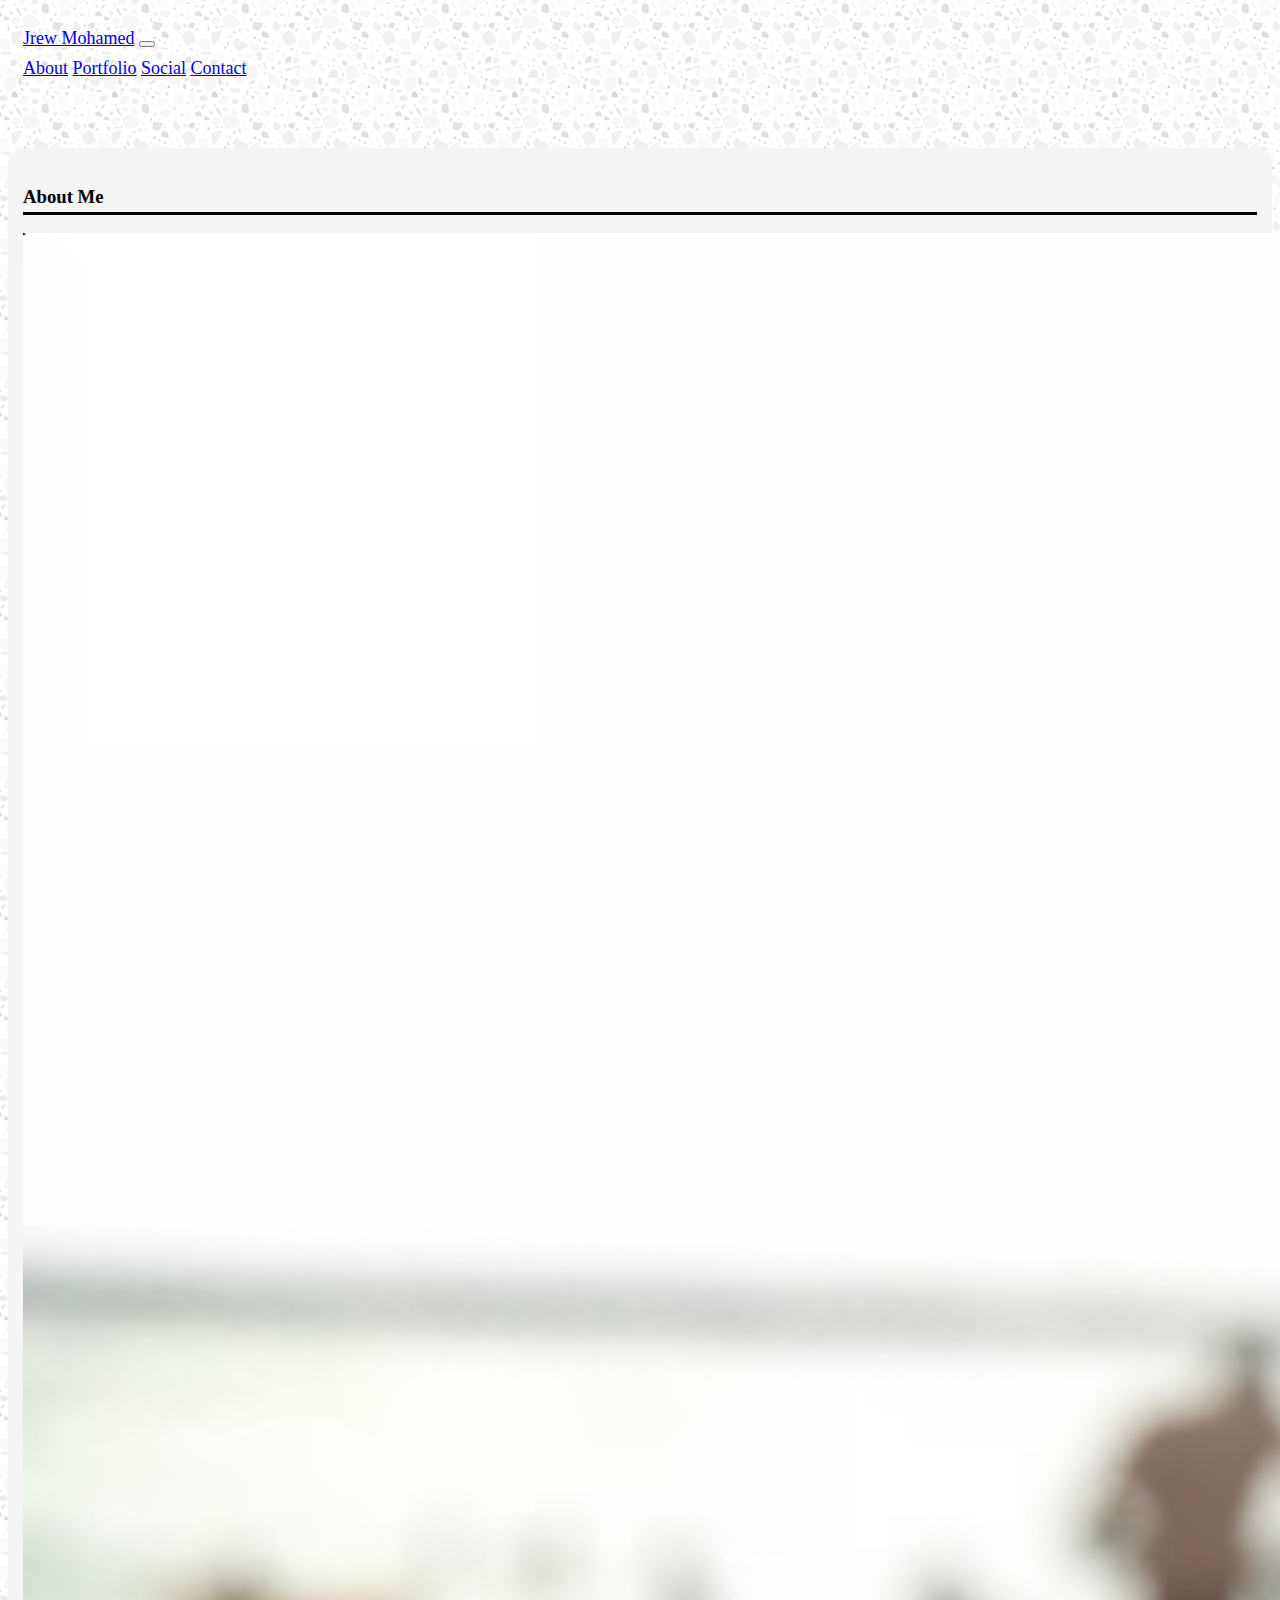
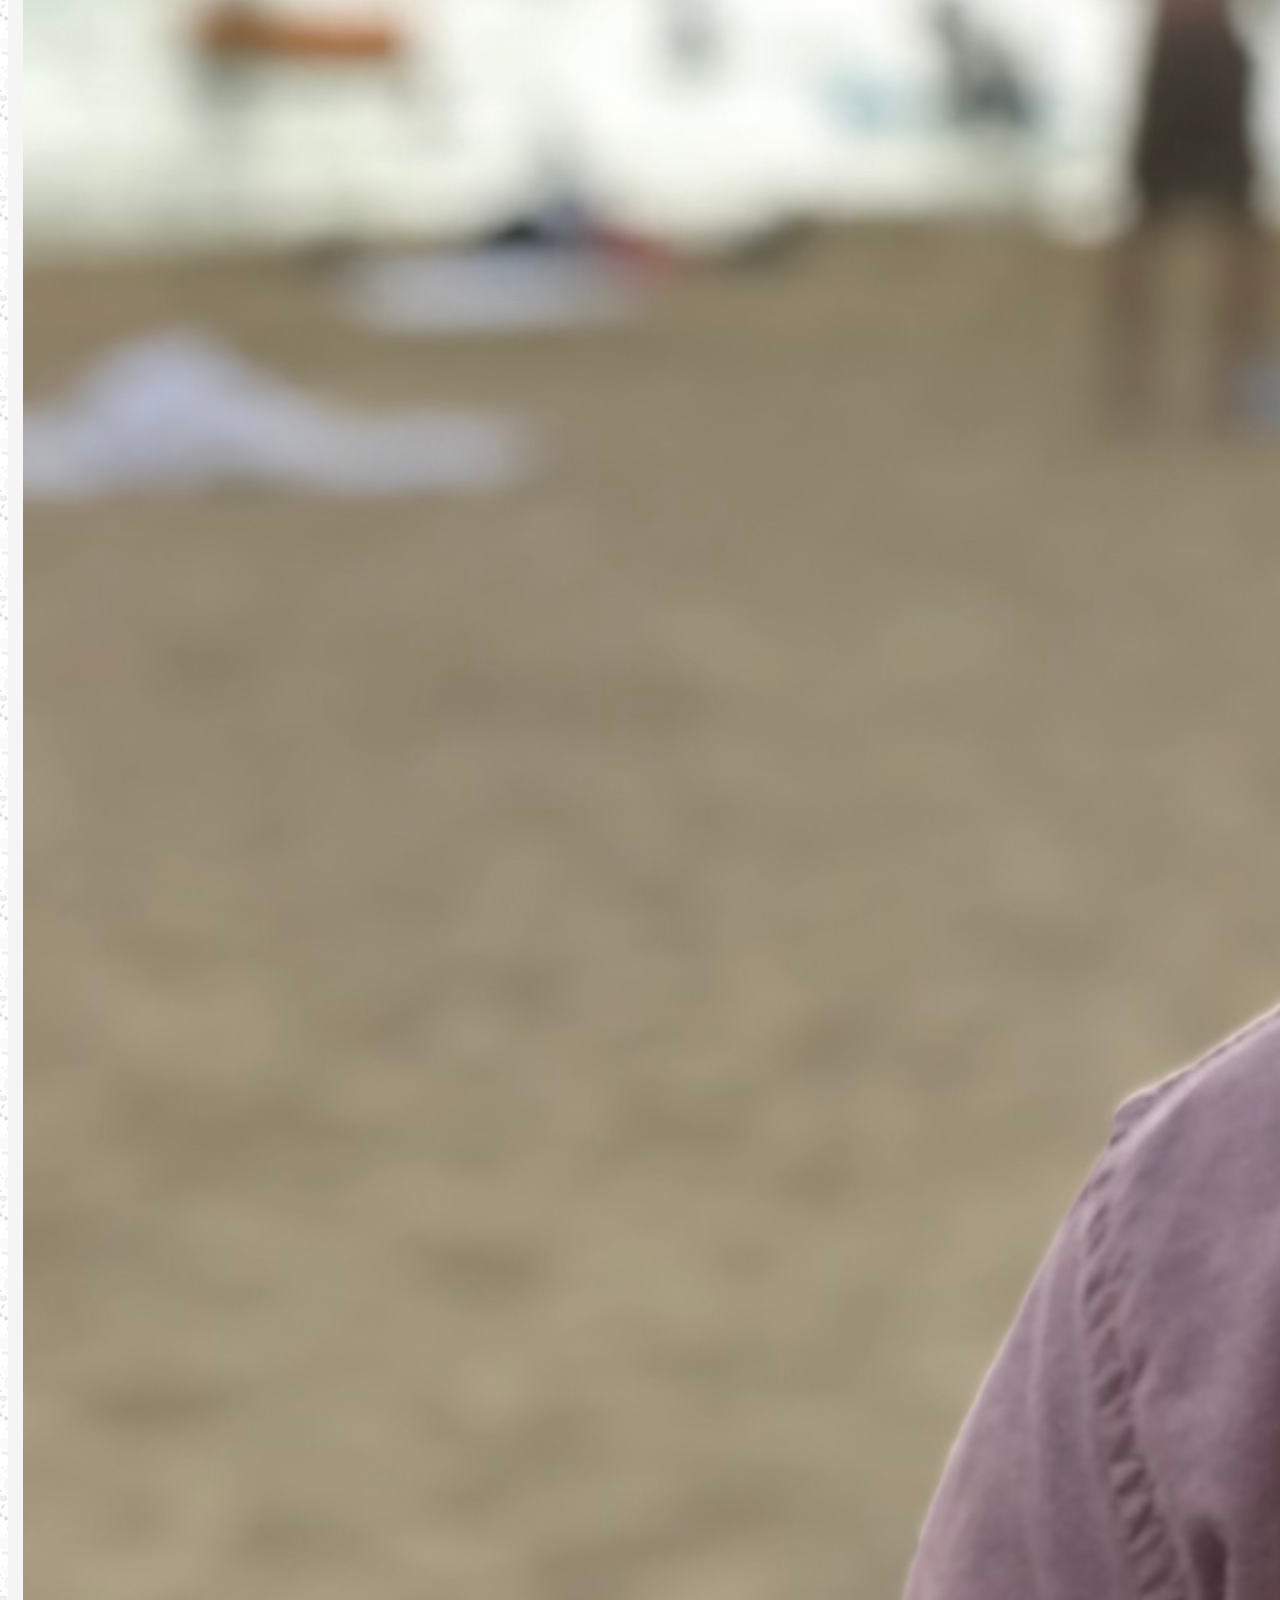
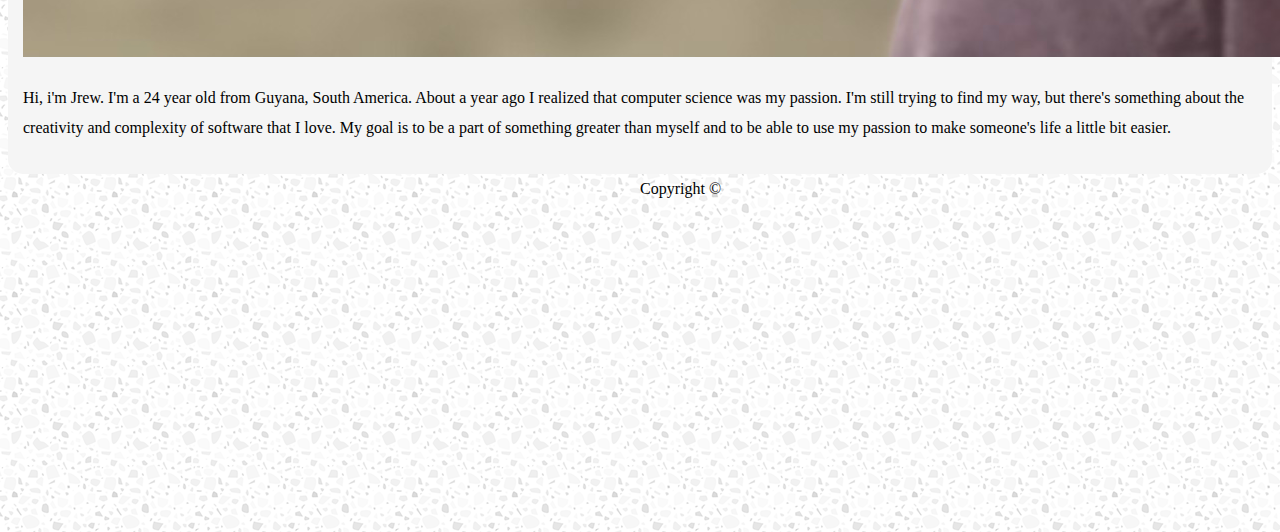
<file: index.html>
<!doctype html>
<html lang="en">

<head>
    <!-- Required meta tags -->
    <meta charset="utf-8">
    <meta name="viewport" content="width=device-width, initial-scale=1, shrink-to-fit=no">

    <!-- Bootstrap CSS -->
    <link rel="stylesheet" href="https://stackpath.bootstrapcdn.com/bootstrap/4.1.3/css/bootstrap.min.css" integrity="sha384-MCw98/SFnGE8fJT3GXwEOngsV7Zt27NXFoaoApmYm81iuXoPkFOJwJ8ERdknLPMO"
        crossorigin="anonymous">
    <link rel="stylesheet" href="assets/css/style.css">

    <title>Bootstrap Porfolio</title>
</head>

<body>

    <nav class="navbar navbar-expand-lg navbar-light bg-light navbarTop">
        <a class="navbar-brand" href="#">Jrew Mohamed</a>
        <button class="navbar-toggler" type="button" data-toggle="collapse" data-target="#navbarNavAltMarkup" aria-controls="navbarNavAltMarkup"
            aria-expanded="false" aria-label="Toggle navigation">
            <span class="navbar-toggler-icon"></span>
        </button>
        <div class="collapse navbar-collapse" id="navbarNavAltMarkup">
            <div class="navbar-nav">
                <a class="nav-item nav-link" href="index.html">About</a>
                <a class="nav-item nav-link" href="portfolio.html">Portfolio</a>
                <a class="nav-item nav-link" href="social.html">Social</a>
                <a class="nav-item nav-link" href="contact.html">Contact</a>
            </div>
        </div>
    </nav>

    <div class="container">
        <div class="row">
            <div class="col-md-2"></div>
            <div class="col-md-8">
                <div class="container aboutMe">
                    <div class="row">
                        <div class="col-md-12">
                            <h3 class="aboutMeHeader">About Me</h3>
                        </div>
                    </div>
                    <div class="row aboutSection">
                        <div class="col-md-6">
                            <img src="assets/images/hawaiiJrew.jpg" class="img-fluid" alt="Responsive image">
                        </div>
                        <div class="col-md-6">
                            <p>Hi, i'm Jrew. I'm a 24 year old from Guyana, South America. About a year ago I realized that
                                computer science was my passion. I'm still trying to find my way, but there's something about
                                the creativity and complexity of software that I love. My goal is to be a part of something
                                greater than myself and to be able to use my passion to make someone's life a little bit
                                easier.
                            </p>
                        </div>
                    </div>
                </div>
            </div>
            <div class="col-md-2"></div>
        </div>
    </div>

    <nav class="navbar navbar-light bg-light fixed-bottom">
        <span class="navbar-text">
            Copyright ©
        </span>
    </nav>

    <script src="https://code.jquery.com/jquery-3.3.1.slim.min.js" integrity="sha384-q8i/X+965DzO0rT7abK41JStQIAqVgRVzpbzo5smXKp4YfRvH+8abtTE1Pi6jizo"
        crossorigin="anonymous"></script>
    <script src="https://cdnjs.cloudflare.com/ajax/libs/popper.js/1.14.3/umd/popper.min.js" integrity="sha384-ZMP7rVo3mIykV+2+9J3UJ46jBk0WLaUAdn689aCwoqbBJiSnjAK/l8WvCWPIPm49"
        crossorigin="anonymous"></script>
    <script src="https://stackpath.bootstrapcdn.com/bootstrap/4.1.3/js/bootstrap.min.js" integrity="sha384-ChfqqxuZUCnJSK3+MXmPNIyE6ZbWh2IMqE241rYiqJxyMiZ6OW/JmZQ5stwEULTy"
        crossorigin="anonymous"></script>
</body>

</html>
</file>
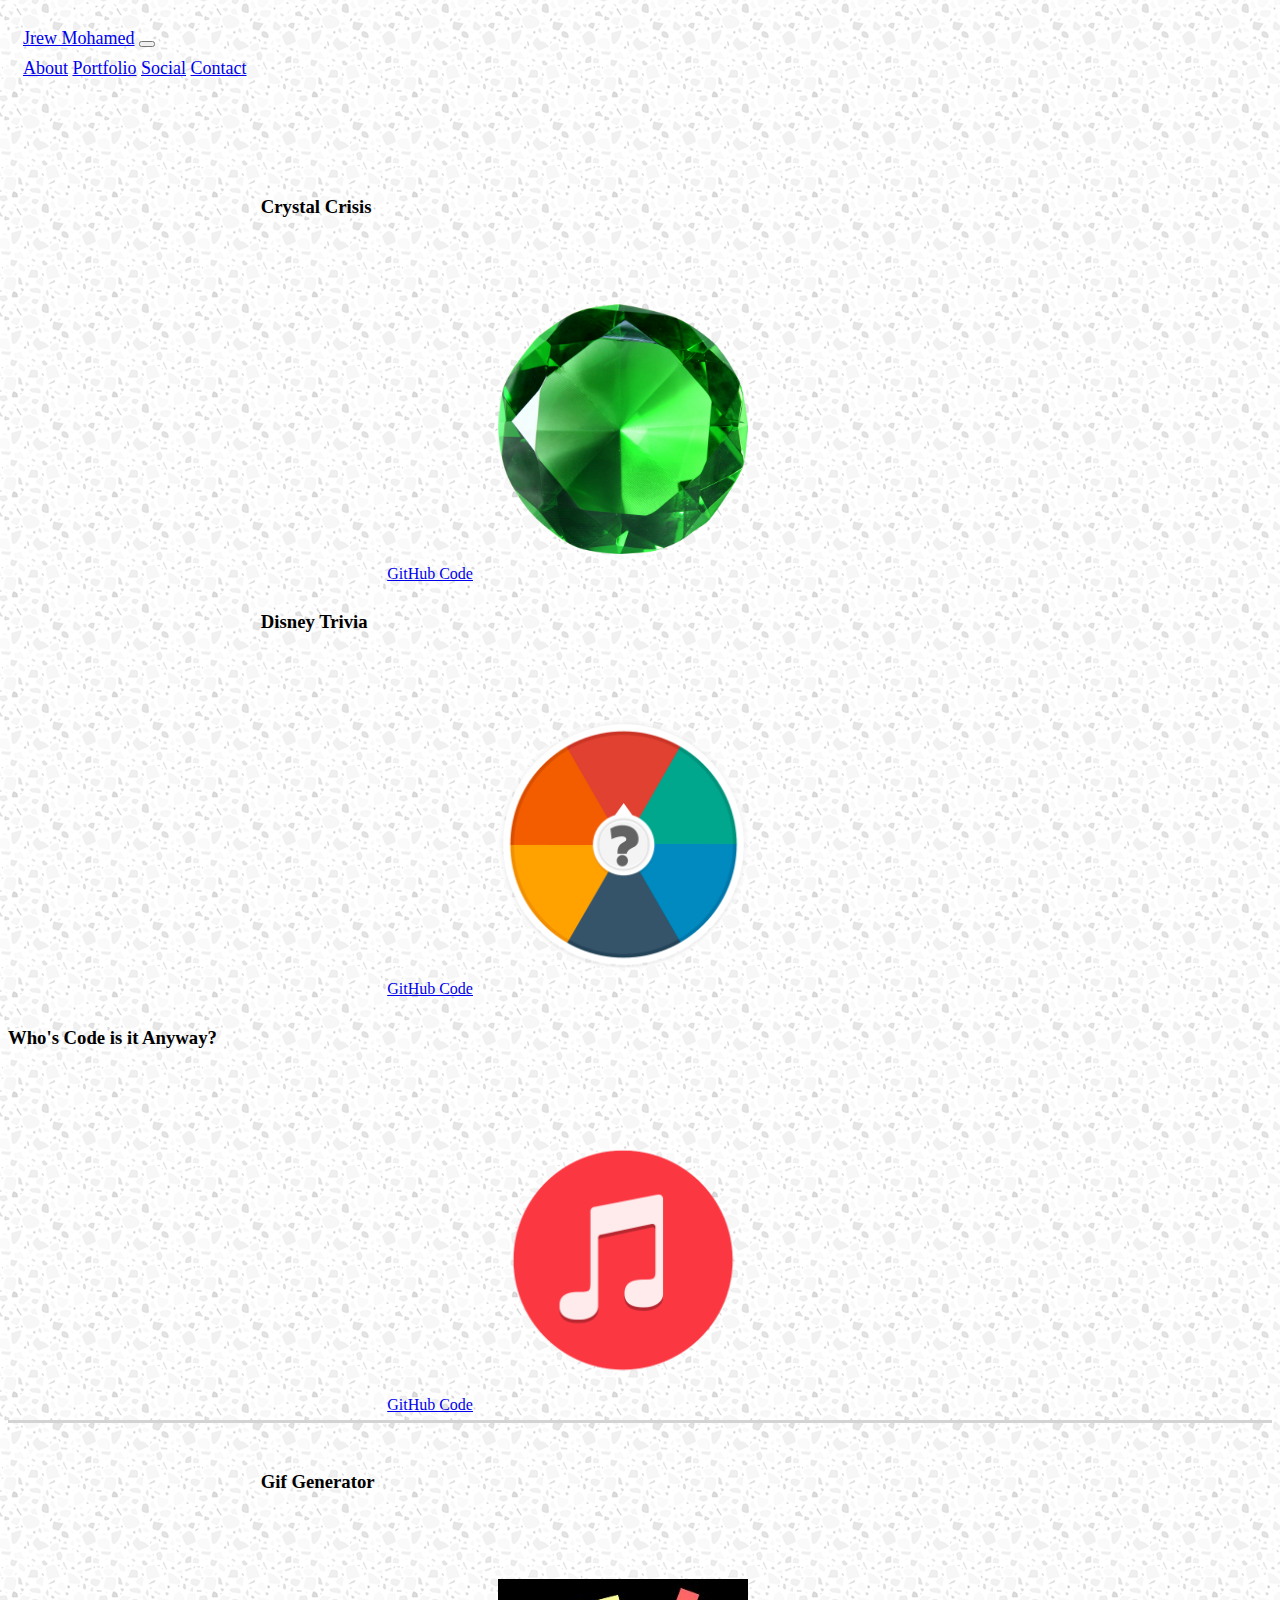
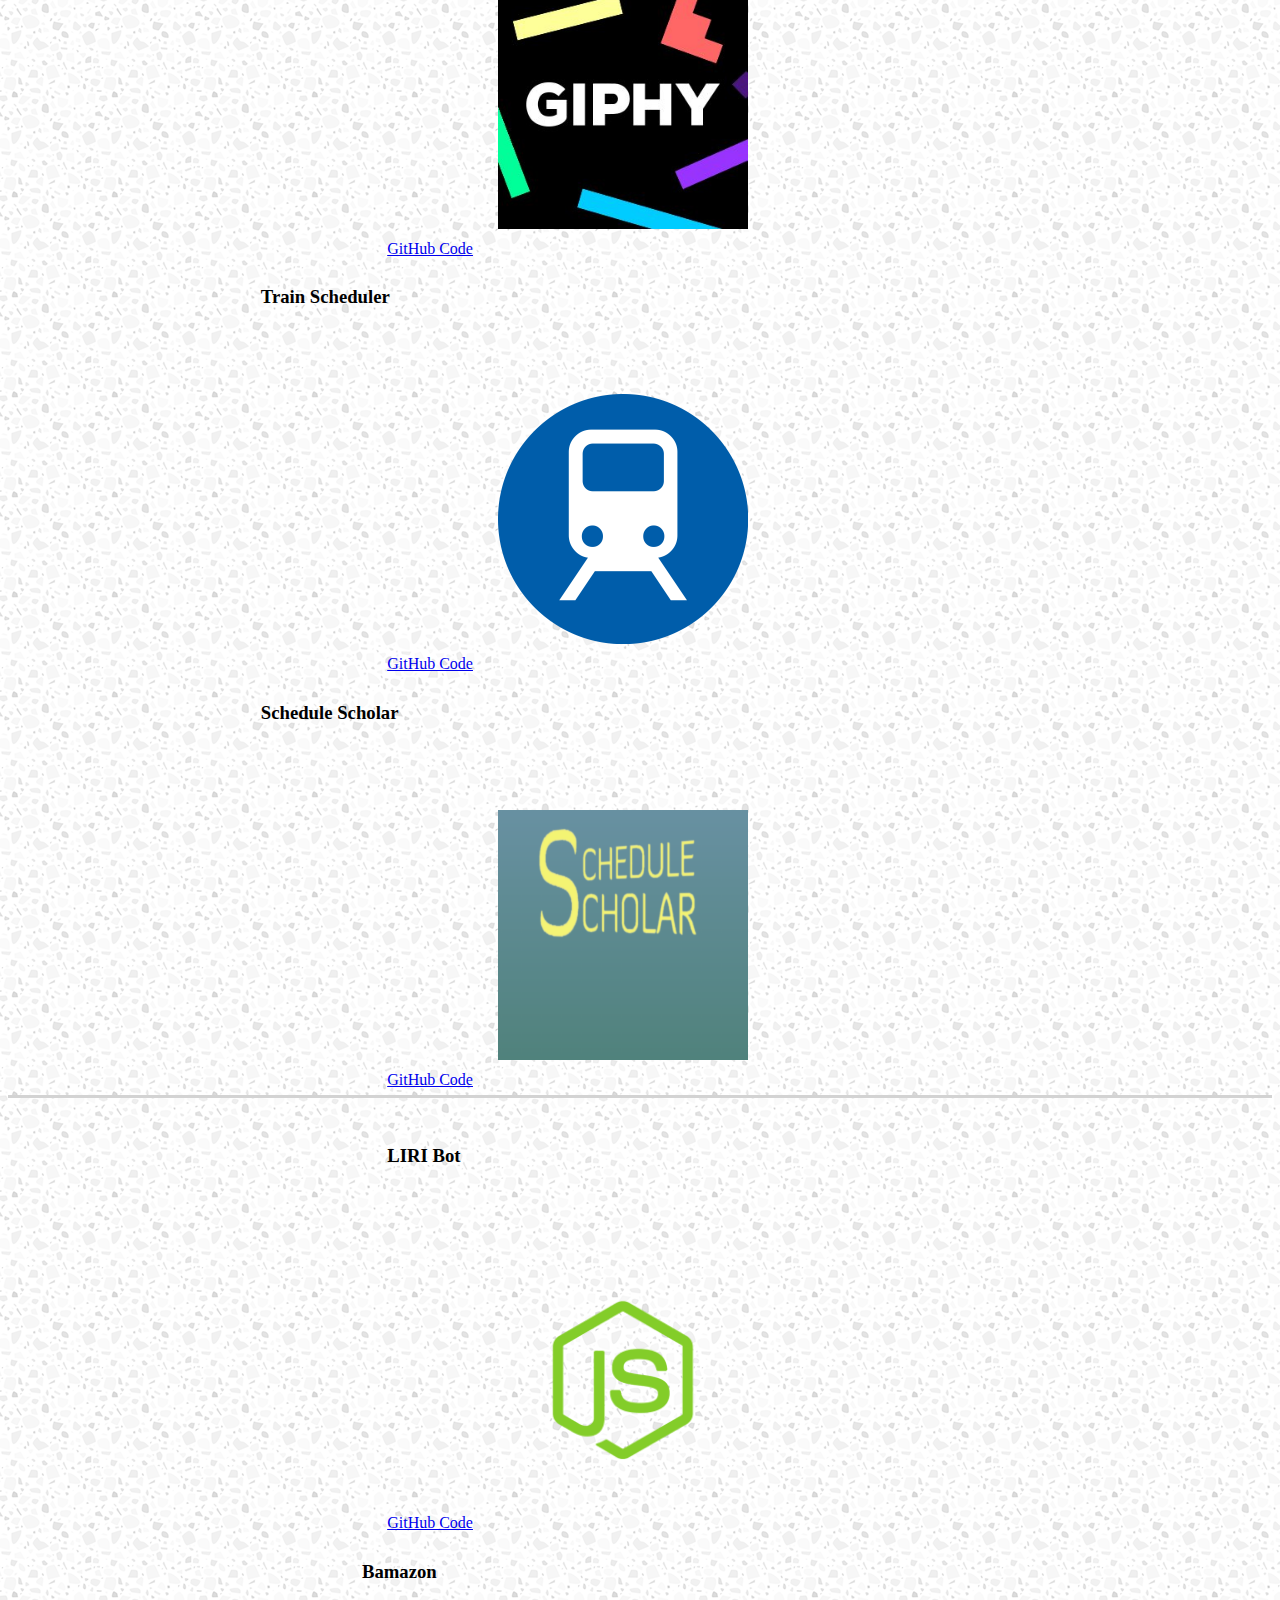
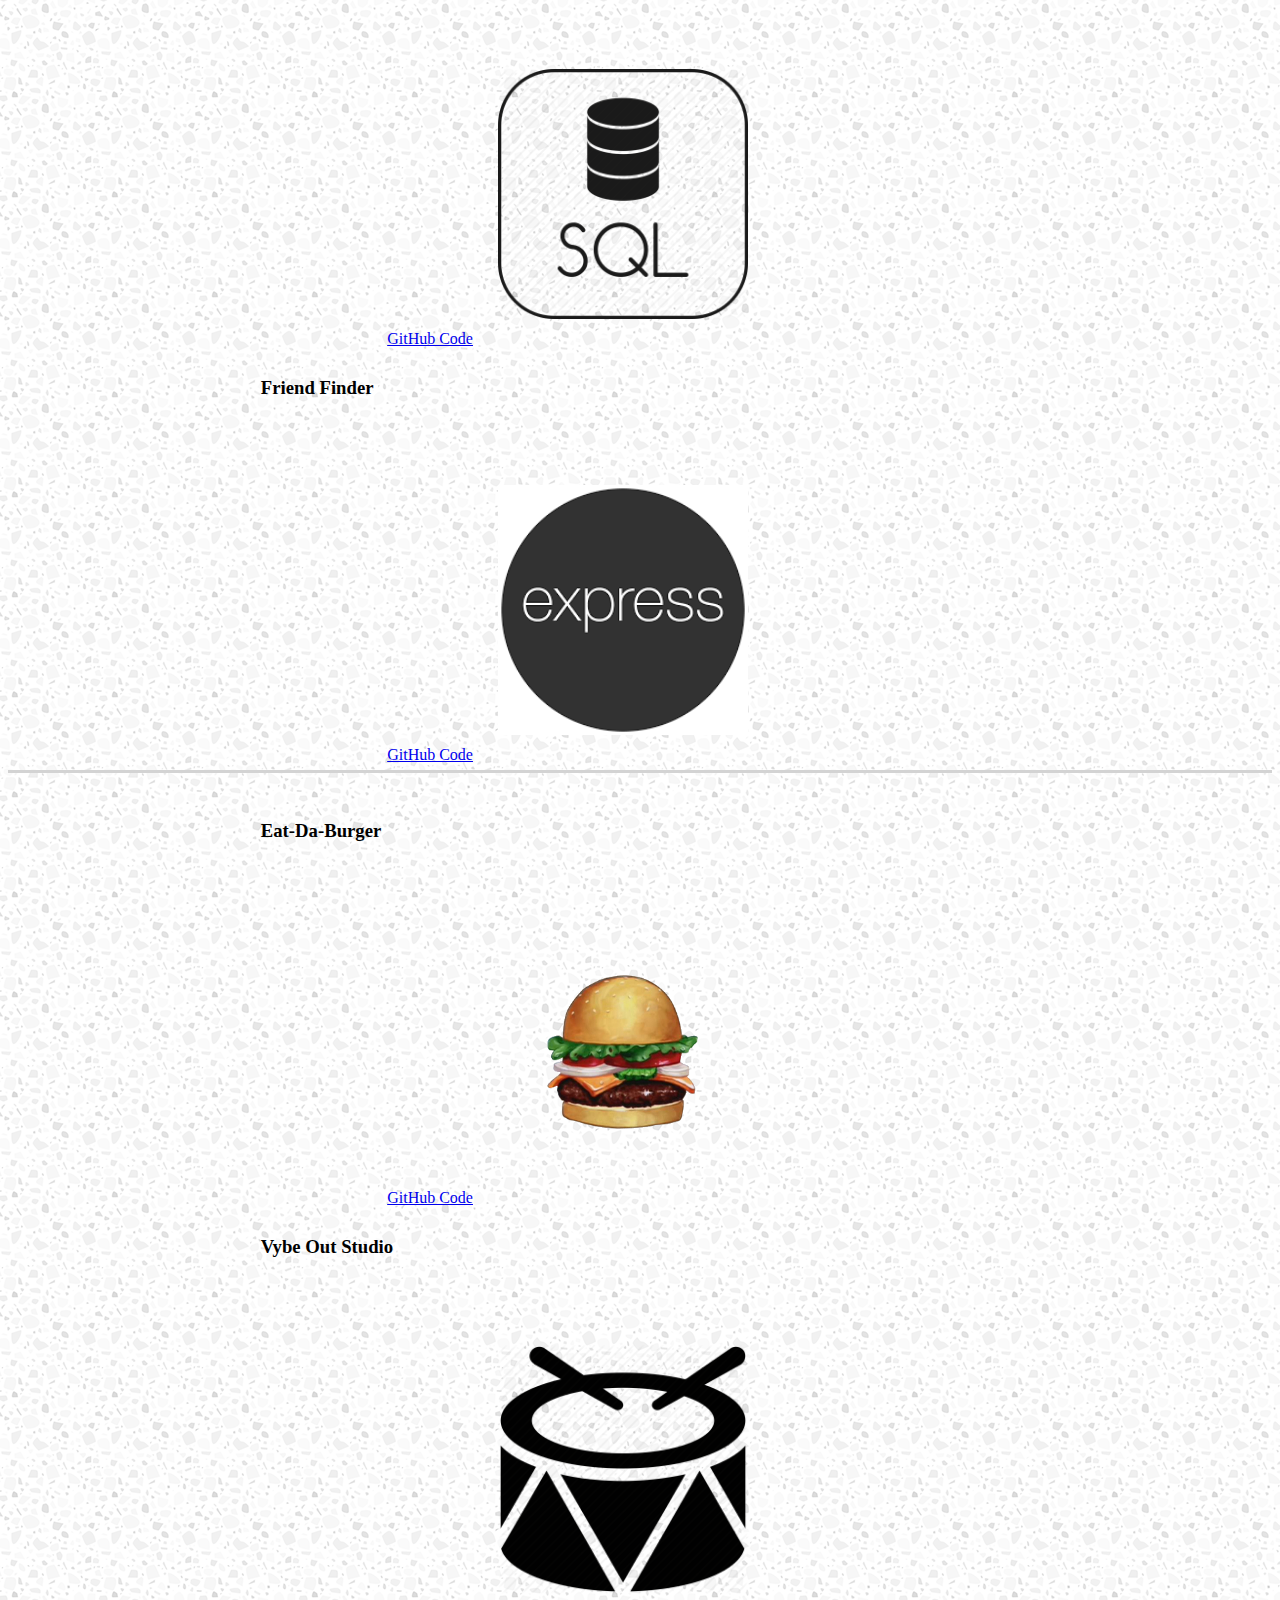
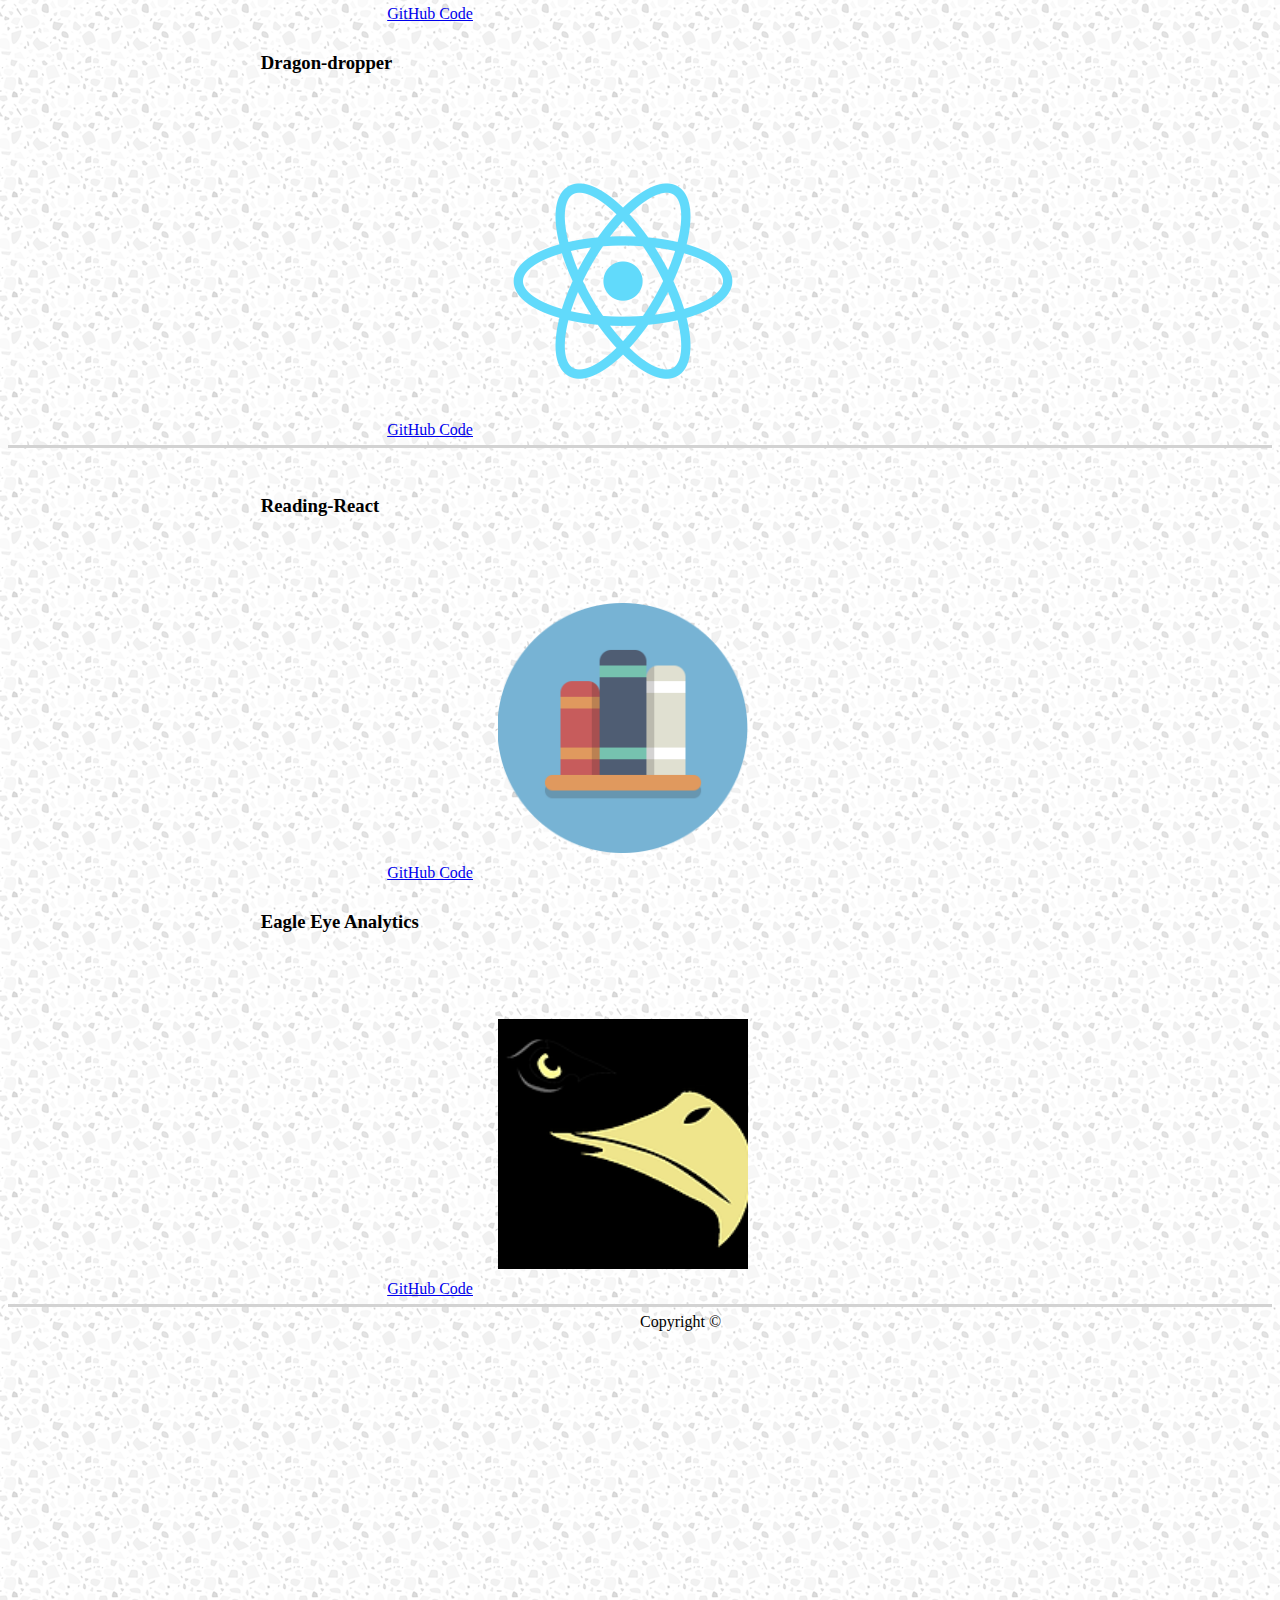
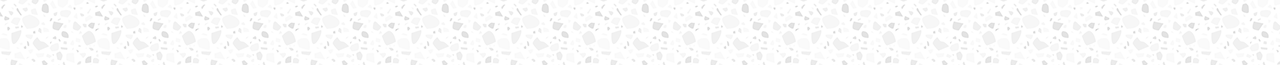
<file: portfolio.html>
<!doctype html>
<html lang="en">

<head>
    <!-- Required meta tags -->
    <meta charset="utf-8">
    <meta name="viewport" content="width=device-width, initial-scale=1, shrink-to-fit=no">

    <!-- Bootstrap CSS -->
    <link rel="stylesheet" href="https://stackpath.bootstrapcdn.com/bootstrap/4.1.3/css/bootstrap.min.css" integrity="sha384-MCw98/SFnGE8fJT3GXwEOngsV7Zt27NXFoaoApmYm81iuXoPkFOJwJ8ERdknLPMO"
        crossorigin="anonymous">
    <link rel="stylesheet" href="assets/css/style.css">
    <link rel="stylesheet" href="assets/css/portfolioStyle.css">
    <title>My Portfolio</title>
</head>

<body>
    <nav class="navbar navbar-expand-lg navbar-light bg-light navbarTop">
        <a class="navbar-brand" href="#">Jrew Mohamed</a>
        <button class="navbar-toggler" type="button" data-toggle="collapse" data-target="#navbarNavAltMarkup" aria-controls="navbarNavAltMarkup"
            aria-expanded="false" aria-label="Toggle navigation">
            <span class="navbar-toggler-icon"></span>
        </button>
        <div class="collapse navbar-collapse" id="navbarNavAltMarkup">
            <div class="navbar-nav">
                <a class="nav-item nav-link" href="index.html">About</a>
                <a class="nav-item nav-link" href="portfolio.html">Portfolio</a>
                <a class="nav-item nav-link" href="social.html">Social</a>
                <a class="nav-item nav-link" href="contact.html">Contact</a>
            </div>
        </div>
    </nav>
    <div class="container">
        <div class="row pictures">
            <div class="col-md-4"><h3>Crystal Crisis</h3><a href="https://github.com/JrewGit/unit-4-game" class="codeLink">GitHub Code</a><a href="https://jrewgit.github.io/unit-4-game/"><img src="assets/images/emerald.png" class="img-fluid portfolioIcon" id="crystalCrisis" alt="cyrstal game icon"></a></div>
            <div class="col-md-4"><h3>Disney Trivia</h3><a href="https://github.com/JrewGit/TriviaGame" class="codeLink">GitHub Code</a><a href="https://jrewgit.github.io/TriviaGame/"><img src="assets/images/trivaIcon.png" class="img-fluid portfolioIcon" alt="easy trivia game icon"></a></div>
            <div class="col-md-4"><h3 id="musicMadness">Who's Code is it Anyway?</h3><a href="https://github.com/JrewGit/triviaGameAdvanced" class="codeLink">GitHub Code</a><a href="https://jrewgit.github.io/triviaGameAdvanced/"><img src="assets/images/Music-icon.png" class="img-fluid portfolioIcon" alt="advanced trivia game icon"></a></div>
        </div>
        <div class="row pictures">
            <div class="col-md-4"><h3>Gif Generator</h3><a href="https://github.com/JrewGit/gifGenerator" class="codeLink">GitHub Code</a><a href="https://jrewgit.github.io/gifGenerator/"><img src="assets/images/giphyIcon.78618d24-3d70-4bc9-8f67-293136ad658c" class="img-fluid portfolioIcon" alt="Gif Generator Icon"></a></div>
            <div class="col-md-4"><h3>Train Scheduler</h3><a href="https://github.com/JrewGit/trainScheduler" class="codeLink">GitHub Code</a><a href="https://jrewgit.github.io/trainScheduler/"><img src="assets/images/sky-train-icon-png-3.png" class="img-fluid portfolioIcon" alt="Train Scheduler Icon"></a></div>
            <div class="col-md-4"><h3>Schedule Scholar</h3><a href=" https://github.com/usaches/schedule-scholar" class="codeLink">GitHub Code</a><a href="http://thegreatestlivingamerican.com/schedule-scholar/"><img src="assets/images/scheduleScholarIcon.png" class="img-fluid portfolioIcon" alt="Schedule Scholar Icon"></a></div>
        </div>
        <div class="row pictures">
            <div class="col-md-4"><h3 id="liriBotText">LIRI Bot</h3><a href="https://github.com/JrewGit/liri-node-app" class="codeLink">GitHub Code</a><a href="https://github.com/JrewGit/liri-node-app"><img src="assets/images/nodejs-512.png" class="img-fluid portfolioIcon" id="liriBot" alt="LIRI Bot Icon"></a></div>
            <div class="col-md-4"><h3 id="bamazonText">Bamazon</h3><a href="https://github.com/JrewGit/bamazon" class="codeLink">GitHub Code</a><a href="https://github.com/JrewGit/bamazon"><img src="assets/images/sql.png" class="img-fluid portfolioIcon" id="bamazon" alt="Bamazon Icon"></a></div>
            <div class="col-md-4"><h3 id="friendFinderText">Friend Finder</h3><a href="https://github.com/JrewGit/friendFinder" class="codeLink">GitHub Code</a><a href="https://github.com/JrewGit/friendFinder"><img src="assets/images/express.png" class="img-fluid portfolioIcon" id="friendFinder" alt="Friend Finder Icon"></a></div>
        </div>
        <div class="row pictures">
            <div class="col-md-4"><h3 id="eatDaBurger">Eat-Da-Burger</h3><a href="https://github.com/JrewGit/burger" class="codeLink">GitHub Code</a><a href="https://github.com/JrewGit/burger"><img src="assets/images/Krabby_Patty_transparentpng.png" class="img-fluid portfolioIcon" id="eatDaBurger" alt="Burger Icon"></a></div>
            <div class="col-md-4"><h3 id="vybeoutstudio">Vybe Out Studio</h3><a href="https://github.com/sallen2/vybeoutstudio" class="codeLink">GitHub Code</a><a href="https://vybeoutstudio.herokuapp.com/"><img src="assets/images/beat.png" class="img-fluid portfolioIcon" id="vybeoutstudio" alt="Vybe Icon"></a></div>
            <div class="col-md-4"><h3 id="dragon-dropper">Dragon-dropper</h3><a href="https://github.com/JrewGit/dragon-dropper" class="codeLink">GitHub Code</a><a href="https://dragon-dropper.herokuapp.com/"><img src="assets/images/react-logo-1000-transparent.png" class="img-fluid portfolioIcon" id="dragon-dropper" alt="Dragon-Dropper Icon"></a></div>
        </div>
        <div class="row pictures">
            <div class="col-md-4"><h3 id="reading-react">Reading-React</h3><a href="https://github.com/JrewGit/reading-react" class="codeLink">GitHub Code</a><a href="https://reading-react.herokuapp.com/"><img src="assets/images/libraryBooks.png" class="img-fluid portfolioIcon" id="reading-react" alt="Reading-React Icon"></a></div>
            <div class="col-md-4"><h3 id="eagleEyeAnalytics">Eagle Eye Analytics</h3><a href="https://github.com/sallen2/eagle-eye-analytics" class="codeLink">GitHub Code</a><a href="https://github.com/sallen2/eagle-eye-analytics"><img src="assets/images/eagleEyeAnalytics.png" class="img-fluid portfolioIcon" id="eagleEyeAnalytics" alt="Eagle Eye Analytics Icon"></a></div>
        </div>
    </div>

        <nav class="navbar navbar-light bg-light fixed-bottom">
            <span class="navbar-text">
                Copyright ©
            </span>
        </nav>

        <script src="https://code.jquery.com/jquery-3.3.1.slim.min.js" integrity="sha384-q8i/X+965DzO0rT7abK41JStQIAqVgRVzpbzo5smXKp4YfRvH+8abtTE1Pi6jizo"
            crossorigin="anonymous"></script>
        <script src="https://cdnjs.cloudflare.com/ajax/libs/popper.js/1.14.3/umd/popper.min.js" integrity="sha384-ZMP7rVo3mIykV+2+9J3UJ46jBk0WLaUAdn689aCwoqbBJiSnjAK/l8WvCWPIPm49"
            crossorigin="anonymous"></script>
        <script src="https://stackpath.bootstrapcdn.com/bootstrap/4.1.3/js/bootstrap.min.js" integrity="sha384-ChfqqxuZUCnJSK3+MXmPNIyE6ZbWh2IMqE241rYiqJxyMiZ6OW/JmZQ5stwEULTy"
            crossorigin="anonymous"></script>
</body>

</html>
</file>
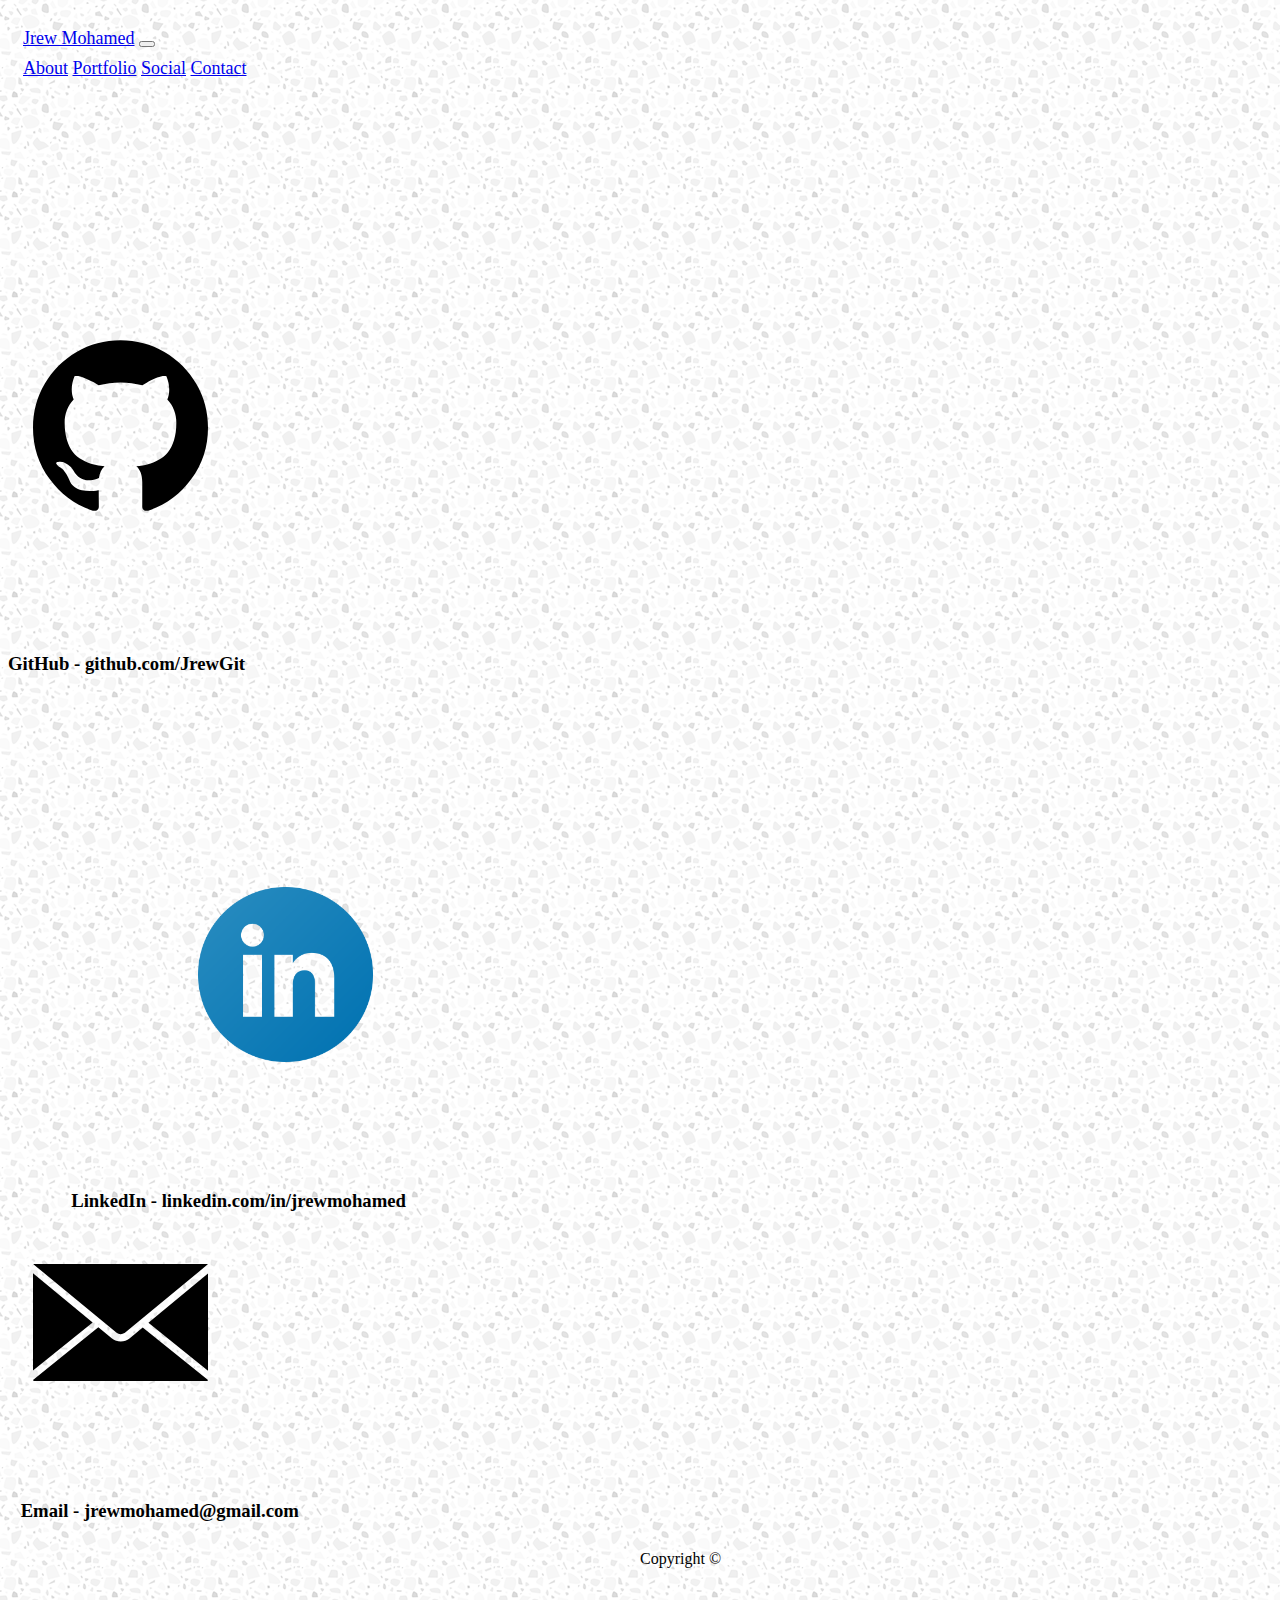
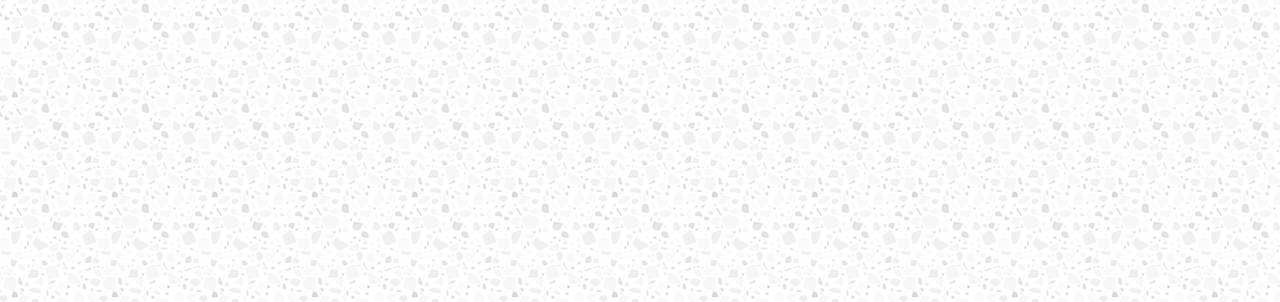
<file: social.html>
<!doctype html>
<html lang="en">

<head>
    <!-- Required meta tags -->
    <meta charset="utf-8">
    <meta name="viewport" content="width=device-width, initial-scale=1, shrink-to-fit=no">

    <!-- Bootstrap CSS -->
    <link rel="stylesheet" href="https://stackpath.bootstrapcdn.com/bootstrap/4.1.3/css/bootstrap.min.css" integrity="sha384-MCw98/SFnGE8fJT3GXwEOngsV7Zt27NXFoaoApmYm81iuXoPkFOJwJ8ERdknLPMO"
        crossorigin="anonymous">
    <link rel="stylesheet" href="assets/css/style.css">
    <link rel="stylesheet" href="assets/css/social.css">
    <title>Social</title>
</head>

<body>
    <nav class="navbar navbar-expand-lg navbar-light bg-light navbarTop">
        <a class="navbar-brand" href="#">Jrew Mohamed</a>
        <button class="navbar-toggler" type="button" data-toggle="collapse" data-target="#navbarNavAltMarkup" aria-controls="navbarNavAltMarkup"
            aria-expanded="false" aria-label="Toggle navigation">
            <span class="navbar-toggler-icon"></span>
        </button>
        <div class="collapse navbar-collapse" id="navbarNavAltMarkup">
            <div class="navbar-nav">
                <a class="nav-item nav-link" href="index.html">About</a>
                <a class="nav-item nav-link" href="portfolio.html">Portfolio</a>
                <a class="nav-item nav-link" href="social.html">Social</a>
                <a class="nav-item nav-link" href="contact.html">Contact</a>
            </div>
        </div>
    </nav>

    <div class="container">
        <div class="row icon">
            <a href="https://github.com/JrewGit"><img src="assets/images/gitHubIcon.svg" class="img-fluid socialIcon" id="gitHub" alt="GitHub Icon"></a>
            <h3 id="gitHubTag">GitHub - github.com/JrewGit</h3>
        </div>
        <div class="row icon">
            <a href="https://www.linkedin.com/in/jrew-mohamed-90a580a2/"><img src="assets/images/linkedin-icon-logo-png-transparent.png" class="img-fluid socialIcon" id="linkedIn" alt="LinkedIn Icon"></a>
            <h3 id="linkedInTag">LinkedIn - linkedin.com/in/jrewmohamed</h3>
        </div>
        <div class="row icon">
            <img src="assets/images/emailIcon.svg" class="img-fluid socialIcon" id="email" alt="Email Icon">
            <h3 id="emailTag">Email - jrewmohamed@gmail.com</h3>
        </div>
    </div>

        <nav class="navbar navbar-light bg-light fixed-bottom">
            <span class="navbar-text">
                Copyright ©
            </span>
        </nav>

        <script src="https://code.jquery.com/jquery-3.3.1.slim.min.js" integrity="sha384-q8i/X+965DzO0rT7abK41JStQIAqVgRVzpbzo5smXKp4YfRvH+8abtTE1Pi6jizo"
            crossorigin="anonymous"></script>
        <script src="https://cdnjs.cloudflare.com/ajax/libs/popper.js/1.14.3/umd/popper.min.js" integrity="sha384-ZMP7rVo3mIykV+2+9J3UJ46jBk0WLaUAdn689aCwoqbBJiSnjAK/l8WvCWPIPm49"
            crossorigin="anonymous"></script>
        <script src="https://stackpath.bootstrapcdn.com/bootstrap/4.1.3/js/bootstrap.min.js" integrity="sha384-ChfqqxuZUCnJSK3+MXmPNIyE6ZbWh2IMqE241rYiqJxyMiZ6OW/JmZQ5stwEULTy"
            crossorigin="anonymous"></script>
</body>

</html>
</file>
<file: assets/css/style.css>
body {
    background-image: url(../images/light-grey-terrazzo.png);
    line-height: 30px;
}

.navbarTop {
    padding: 15px;
    margin-bottom: 50px;
    font-size: 18px;
}

.aboutMe {
    background-color: whitesmoke;
    padding: 15px;
    border-radius: 15px;
}

.aboutMeHeader {
    font-weight: bold;
    border-bottom: solid 3px black;
}

.portfolioIcon {
    width: 325px;
    height: 250px;
    margin-top: 5%;
}

html {
    margin-bottom: 25%;
}

.navbar-text {
    margin-left: 50%;
}
</file>
<file: assets/css/portfolioStyle.css>
h3 {
    margin-left: 20%;
}

.codeLink {
    margin-left: 30%;
}

#musicMadness {
    margin-left: 0%;
}

#liriBotText {
    margin-left: 30%;
}

#bamazonText {
    margin-left: 28%;
}

img {
    margin: 25px;
}

.pictures {
    margin: auto;
    padding-top: 25px;
    border-bottom: 3px solid lightgrey;
}

.img-fluid {
    height: 250px;
    width: 250px;
}
</file>
<file: assets/css/social.css>
.socialIcon {
    width: 225px;
    height: 175px;
    margin-top: 15%;
}

#linkedIn {
    width: 175px;
    height: 175px;
    margin-top: 15%;
    margin-left: 15%;
}

#email {
    margin-top: 0;
}

#gitHubTag {
    margin-top: 10%;
}

#linkedInTag {
    margin-top: 9%;
    margin-left: 5%;
}

#emailTag {
    margin-top: 6%;
    margin-left: 1%;
}
</file>
